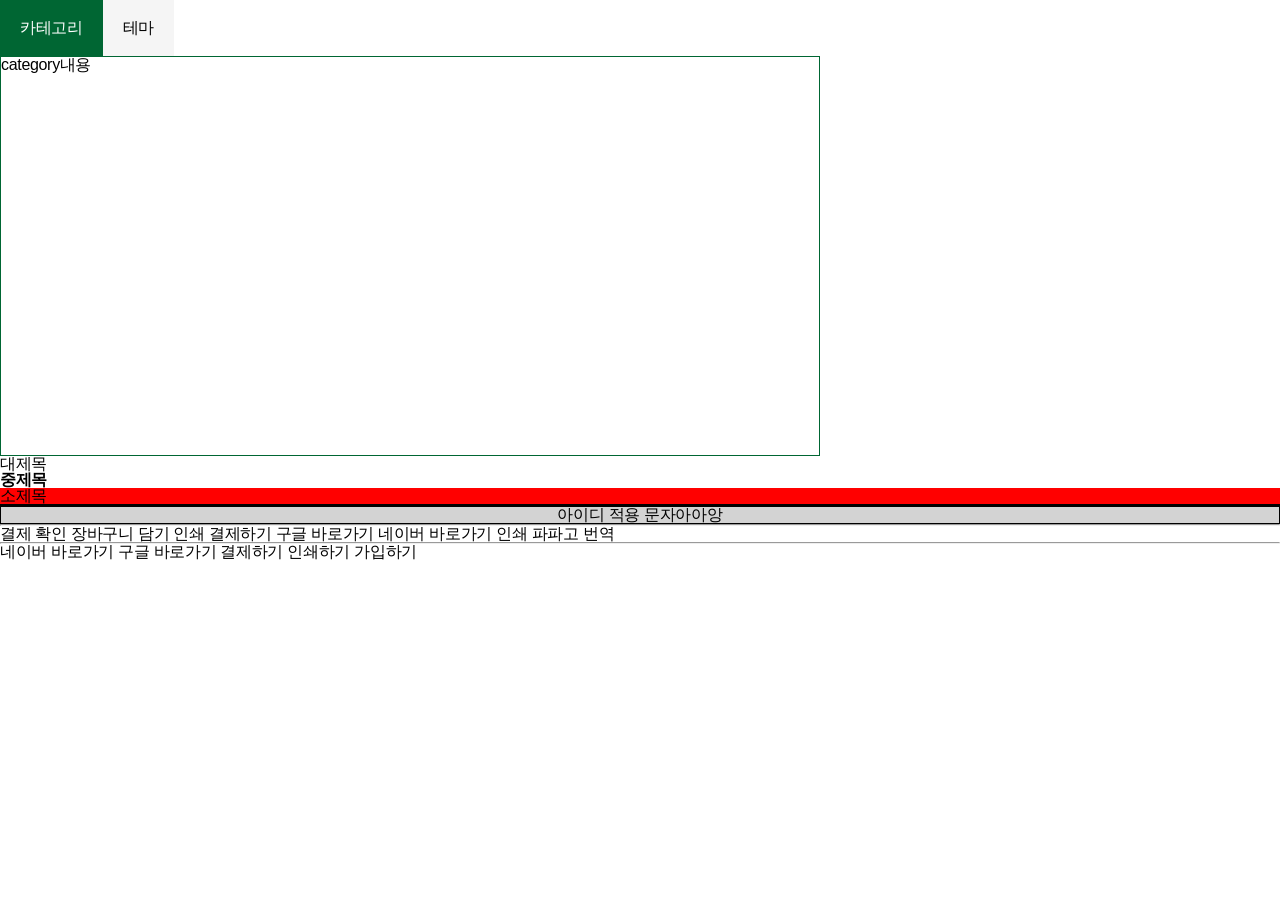
<file: bom_dom.html>
<!DOCTYPE html>
<html lang="ko">
<head>
    <meta charset="UTF-8">
    <meta name="viewport" content="width=device-width, initial-scale=1.0">
    <title>BOM_DOM</title>
    <script src="./scripts/bom_dom.js" defer></script>
    <link rel="stylesheet" href="./styles/reset.css">
    <style>
        #starbucks {}
        #starbucks .tab_title {display: flex;}
        #starbucks .tab_title a {padding: 20px; background:#f5f5f5}
        #starbucks .tab_title a.active {background: #006633; color: #fff;}
        #starbucks .tab_contents {width: 820px;}
        #starbucks .tab_contents .contents {height: 400px; border:1px solid #006633}
        #starbucks .tab_contents .category {}
        #starbucks .tab_contents .theme {}
    </style>
</head>
<body>
    <div id="starbucks">
        <div class="tab_title">
            <a href="#" class="active">카테고리</a>
            <a href="#">테마</a>
        </div>
        <div class="tab_contents">
            <div class="contents category">category내용</div>
            <div class="contents theme">theme내용</div>
        </div>
    </div>
    <div class="box">
        <h1>대제목</h1>
        <h2 class="title">중제목</h2>
        <h3 class="title">소제목</h3>
        <p id="txt">아이디 적용 문자아아앙</p>
    </div>
    <hr>
    <button type="button"
        onclick="window.alert(`결제 완료되었습니다.`)">결제 확인</button>
    <button type="button"
        onclick="alert(`장바구니에 상품이 담겼습니다.`)">장바구니 담기</button>
    <button type="button"
        onclick="confirm(`인쇄하시겠습니까?`)">인쇄</button>
    <button type="button"
        onclick="confirm(`결제하시겠습니까?`)">결제하기</button>
    <button type="button"
        onclick="window.location.href='https://google.com'">구글 바로가기</button>
    <button type="button"
        onclick="naverUrl();">네이버 바로가기</button>
    <button type="button" onclick="prt();">인쇄</button>
    <button type="button" onclick="open1();">파파고 번역</button>
    <hr>
    <button type="button" onclick="open2('naver')">네이버 바로가기</button>
    <button type="button" onclick="open2('google')">구글 바로가기</button>
    <button type="button" onclick="msg(`결제`)">결제하기</button>
    <button type="button" onclick="msg(`인쇄`)">인쇄하기</button>
    <button type="button" onclick="msg(`가입`)">가입하기</button>
    <script>
        //내부스크립트(body 내부 태그들을 모두 읽고 스크립트 실행하는 순서)
        function naverUrl(){
            window.location.href = 'https://naver.com';
        }
        function prt (){//내장함수랑 함수명 동일하게 쓰면 오류!
            window.confirm('인쇄하시겠습니까?')
            window.print();
        }
        function open1 (){
            // window.open('주소', '위치')
            window.open('https://papago.naver.com', '_blank')
        }
        function open2 (url){
            open(`https://${url}.com`, '_blank');
        }
        function msg(what){
            confirm(`${what}하시겠습니까?`)
        }
        //결제하시겠습니까?
        //인쇄하시겠습니까?
        //가입하시겠습니까?
    </script>
</body>
</html>
</file>
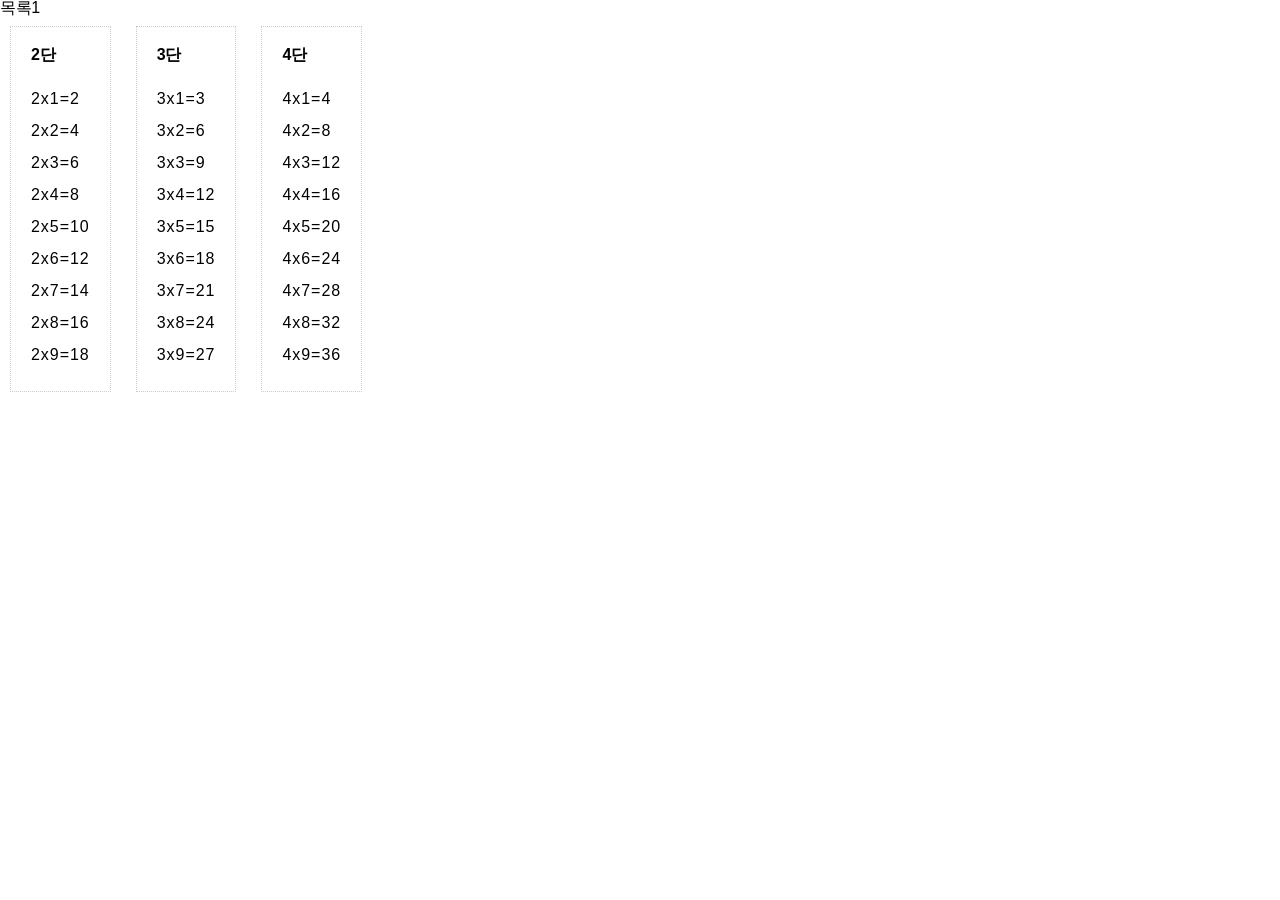
<file: for.html>
<!DOCTYPE html>
<html lang="ko">
<head>
    <meta charset="UTF-8">
    <meta name="viewport" content="width=device-width, initial-scale=1.0">
    <title>반복문 for문</title>
    <link rel="stylesheet" href="./styles/reset.css">
    <link rel="stylesheet" href="./styles/for.css">
    <script src="./scripts/for.js" defer></script>
</head>
<body>
    <div class="target"><!-- JS(ul-li*2) --></div>
    <div id="googoo">
        <section class="dan dan2">
            <h1>2단</h1>
            <div class="result"><!-- JS --></div>
        </section>
        <section class="dan dan3">
            <h1>3단</h1>
            <div class="result"><!-- JS --></div>
        </section>
        <section class="dan dan4">
            <h1>4단</h1>
            <div class="result"><!-- JS --></div>
        </section>
    </div>
</body>
</html>
</file>
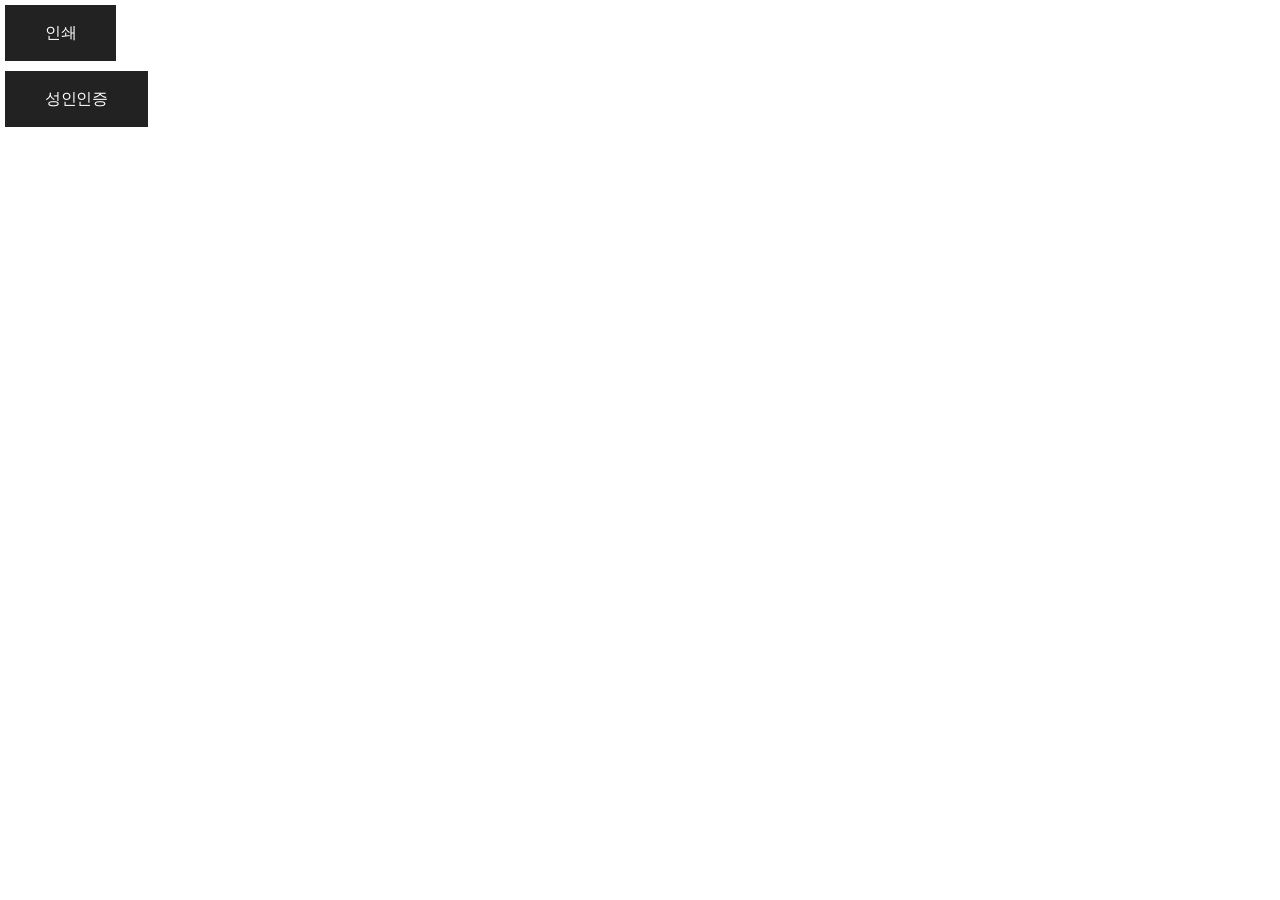
<file: if.html>
<!DOCTYPE html>
<html lang="ko">
<head>
    <meta charset="UTF-8">
    <meta name="viewport" content="width=device-width, initial-scale=1.0">
    <title>조건문 if</title>
    <link rel="stylesheet" href="./styles/reset.css">
    <link rel="stylesheet" href="./styles/if.css">
    <script src="./scripts/if.js" defer></script>
</head>
<body>
    <main>
        <div class="print">
            <button type="button" id="prt_btn">인쇄</button>
        </div>
        <div class="adult">
            <button type="button" id="ad_btn">성인인증</button>
            <!-- 당신은 성인이십니까? -> 접속가능/불가능 -->
        </div>
    </main>
</body>
</html>
</file>
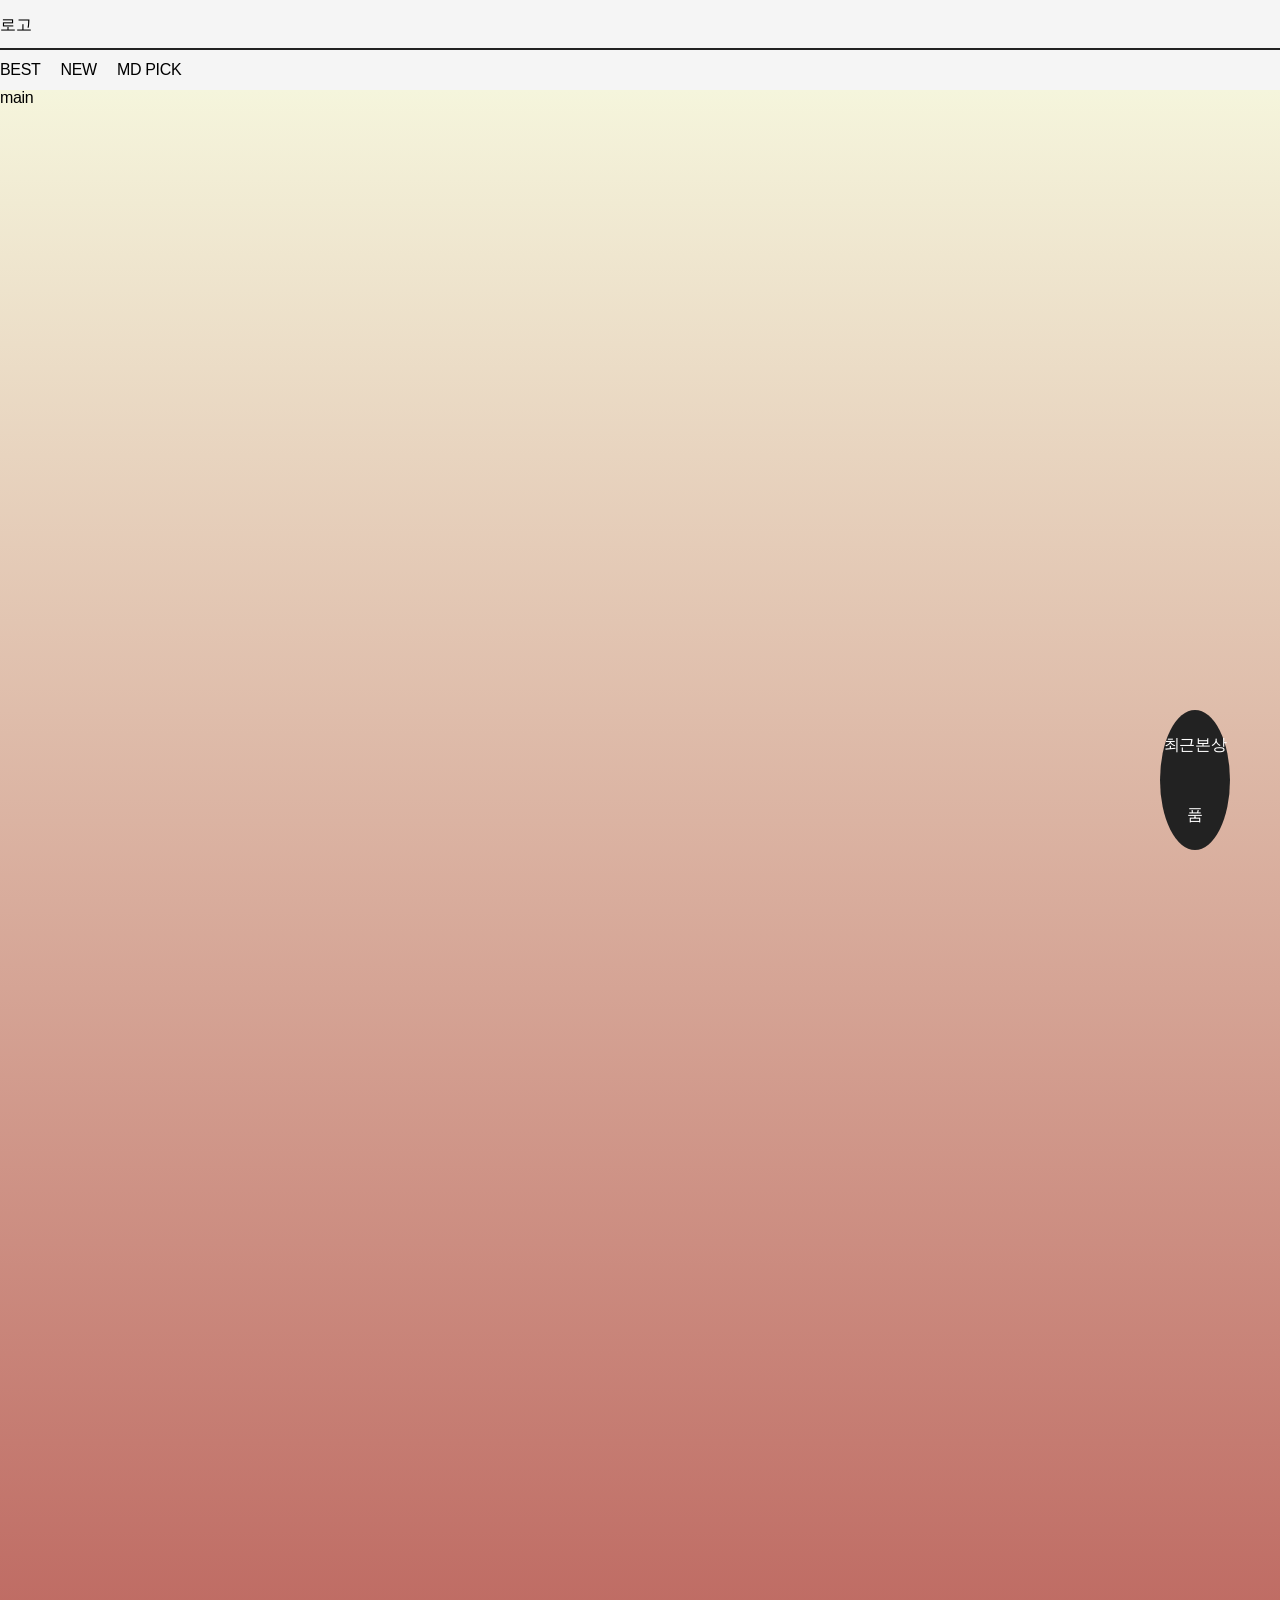
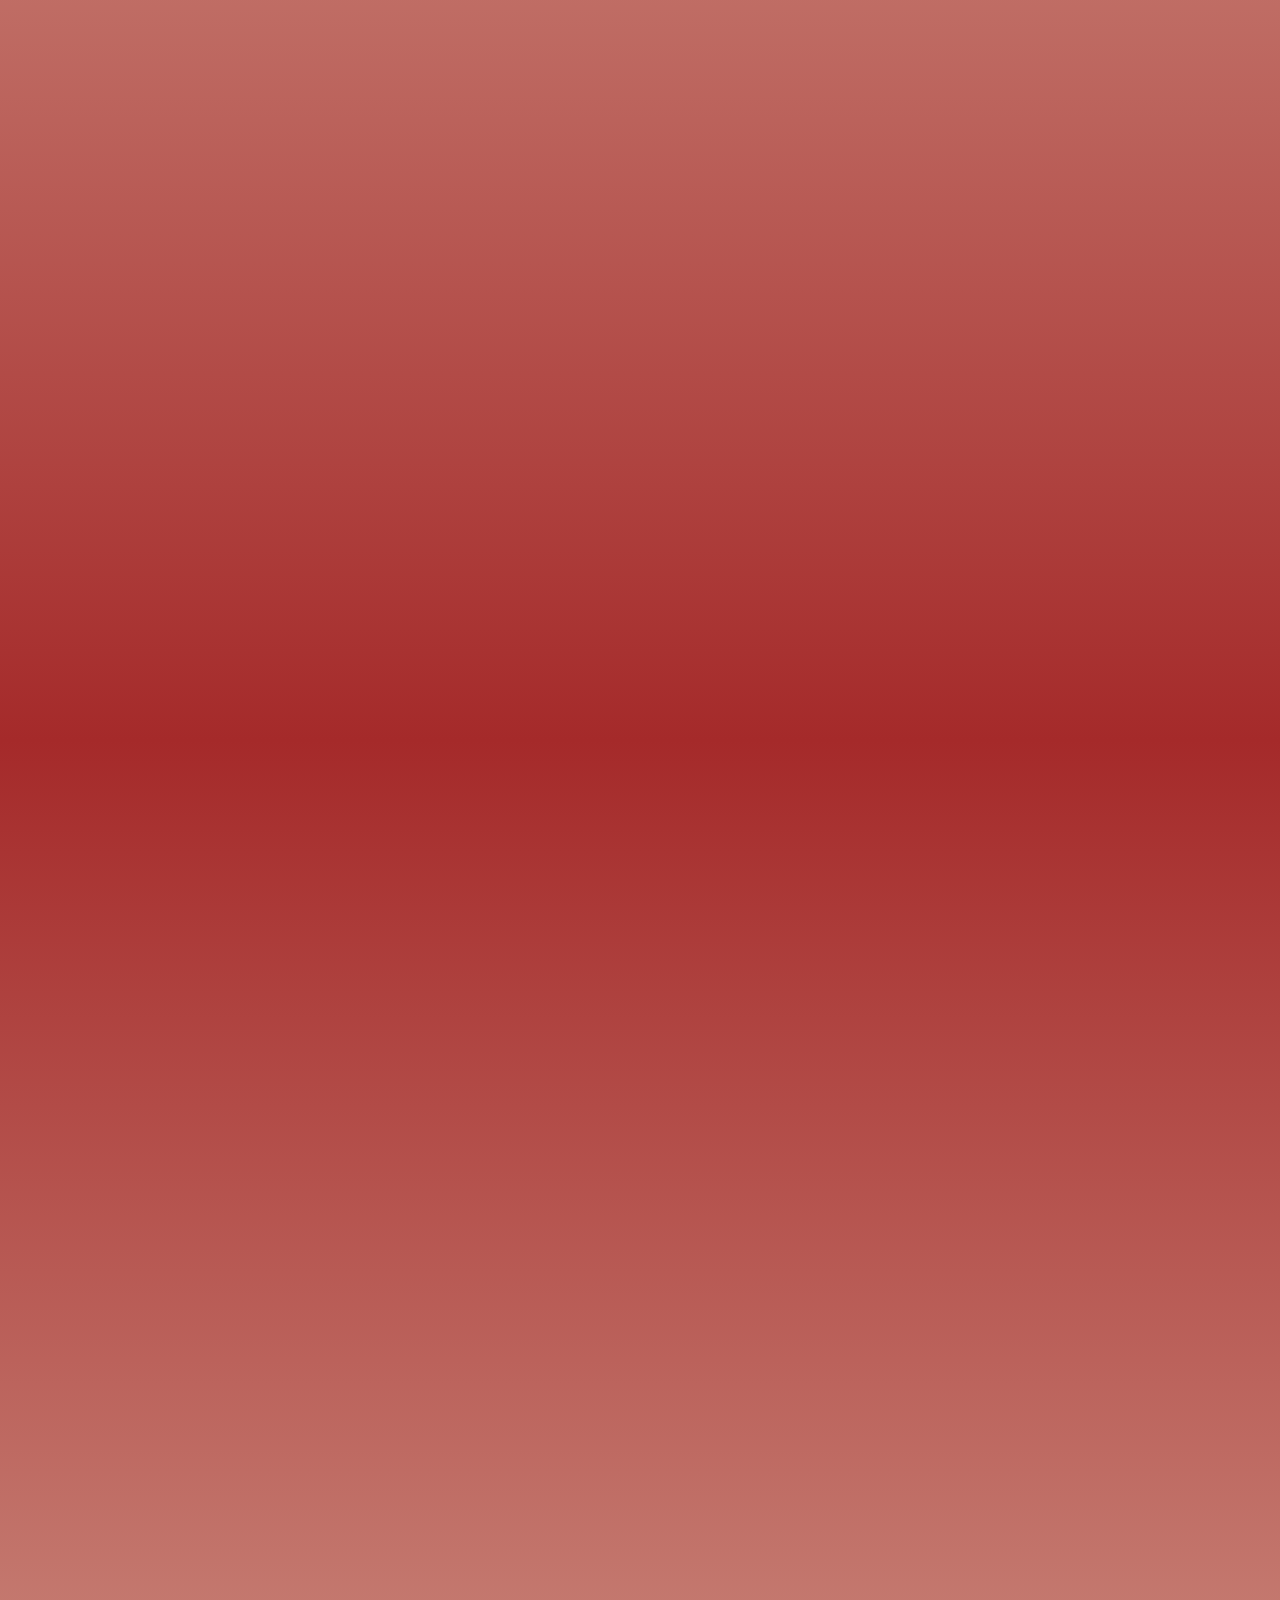
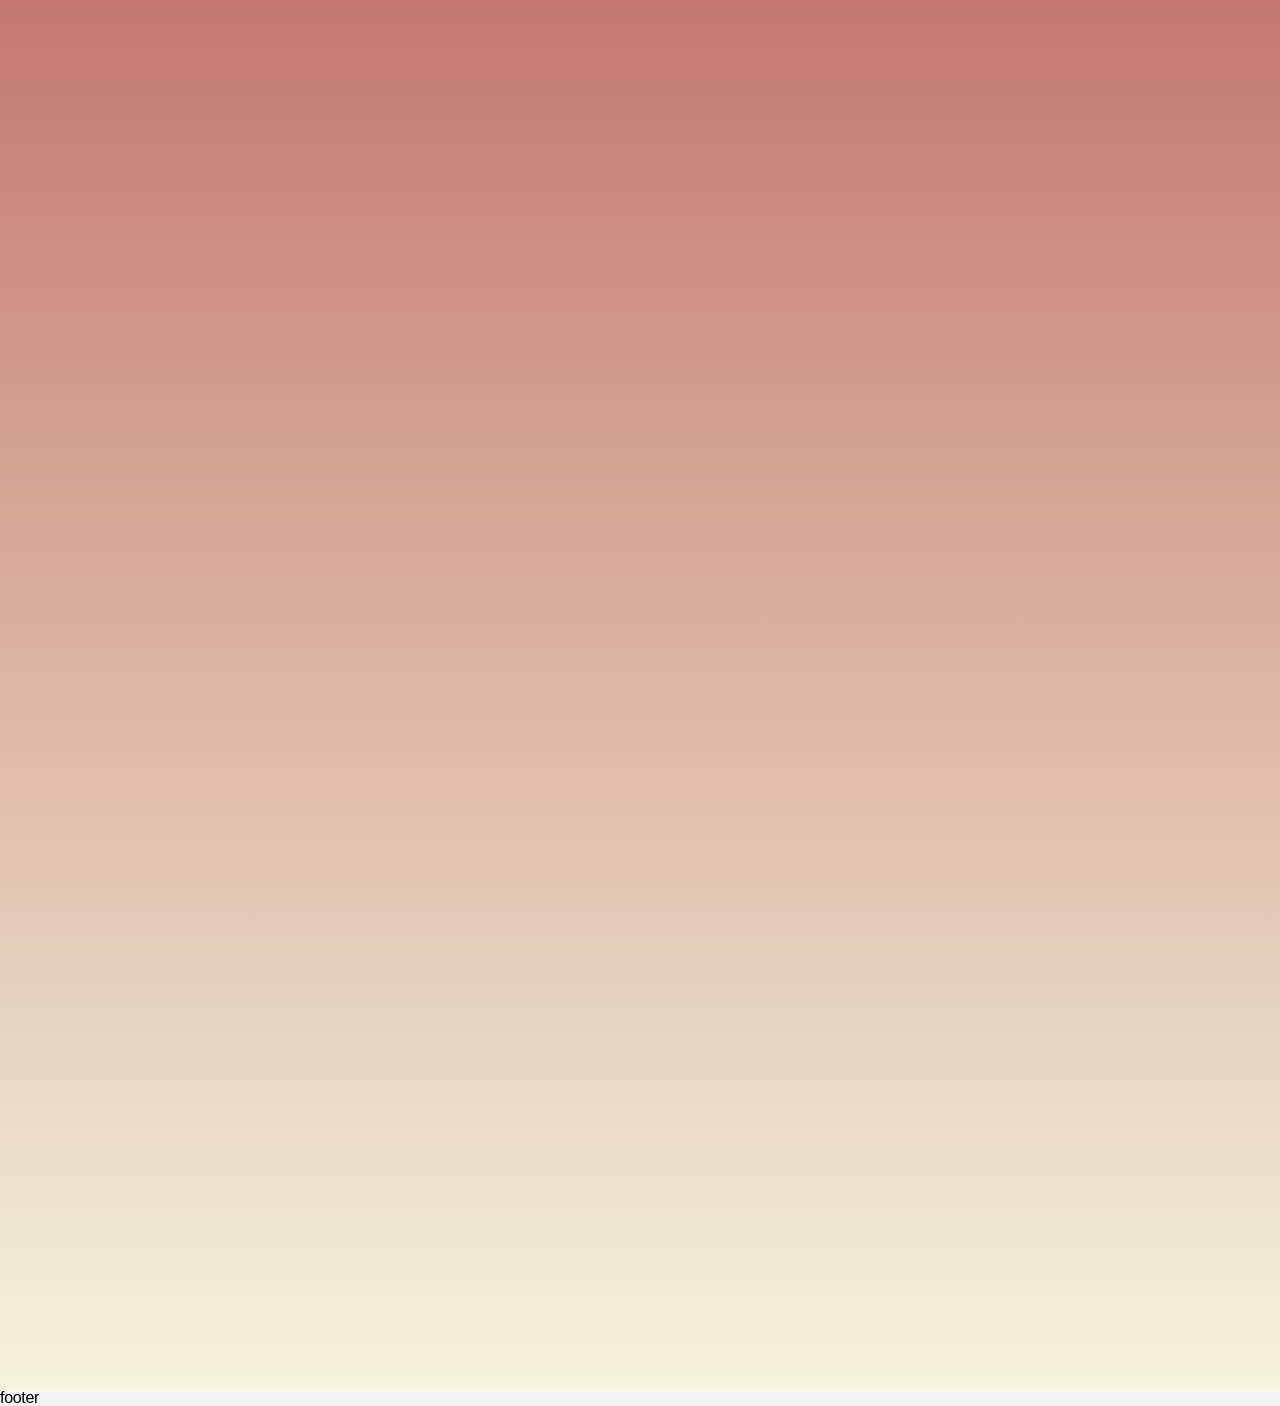
<file: scroll-2.html>
<!DOCTYPE html>
<html lang="ko">
<head>
    <meta charset="UTF-8">
    <meta name="viewport" content="width=device-width, initial-scale=1.0">
    <title>스크롤 활용 동적-2</title>
    <link rel="stylesheet" href="./styles/reset.css">
    <link rel="stylesheet" href="./styles/scroll-2.css">
    <script src="./scripts/scroll-2.js" defer></script>
</head>
<body>
    <div id="fixed_group">
        <a href="#" class="recent">최근본상품</a>
        <a href="#" class="top">위로</a><!-- 초기숨기기 -> 스크롤 내리면 보임 -->
    </div>
    <div id="wrap">
        <header>
            <!-- 초기 2행 -> 스크롤 내리면 1행으로 변경구조 -->
            <div class="top">
                <h1>로고</h1>
            </div>
            <div class="btm">
                <ul class="gnb">
                    <li><a href="#">BEST</a></li>
                    <li><a href="#">NEW</a></li>
                    <li><a href="#">MD PICK</a></li>
                </ul>
            </div>
        </header>
        <main>main</main>
        <footer>footer</footer>
    </div>
</body>
</html>
</file>
<file: styles/for.css>
#googoo {display: flex; gap: 5px;}
.dan {
    margin: 10px; border:1px dotted #ccc;
    width: max-content; padding: 20px;
}
.dan h1 {font-weight: 600; margin: 0 0 20px;}
.dan .result {line-height: 2; letter-spacing: 0.06rem;}
</file>
<file: styles/if.css>
button {
    padding:20px 40px; margin: 5px;
    background: #222; color: #fff;
}
</file>
<file: styles/scroll-2.css>
#fixed_group {
    position: fixed; right: 50px; bottom: 50px;
}
#fixed_group a {
    display: block; border-radius: 50%; width: 70px;
    text-align: center; line-height: 70px;
}
#fixed_group .recent {background: #222; color: #fff;}
#fixed_group .top {background: #fff; color: #222;}
#wrap {background: #f5f5f5;}
#wrap > * {max-width: 1440px; min-width:1024px; margin: 0 auto;}
#wrap header {}
#wrap header.scroll {
    position: sticky; top: 0;
    display: flex; justify-content: space-between; align-items: center;
    background-color: bisque;
}
#wrap header.scroll .top {border-bottom: none;}
#wrap header .top {height: 50px; border-bottom: 2px solid #222;}
#wrap header .top h1 {line-height: 50px;}
#wrap header .btm {height: 40px;}
#wrap header .btm .gnb {display: flex; gap: 20px;}
#wrap header .btm .gnb li {}
#wrap header .btm .gnb li a {line-height: 40px; display: block;}
#wrap main {height: 500vh; background: linear-gradient(beige, brown,beige);}
#wrap footer {}
</file>
